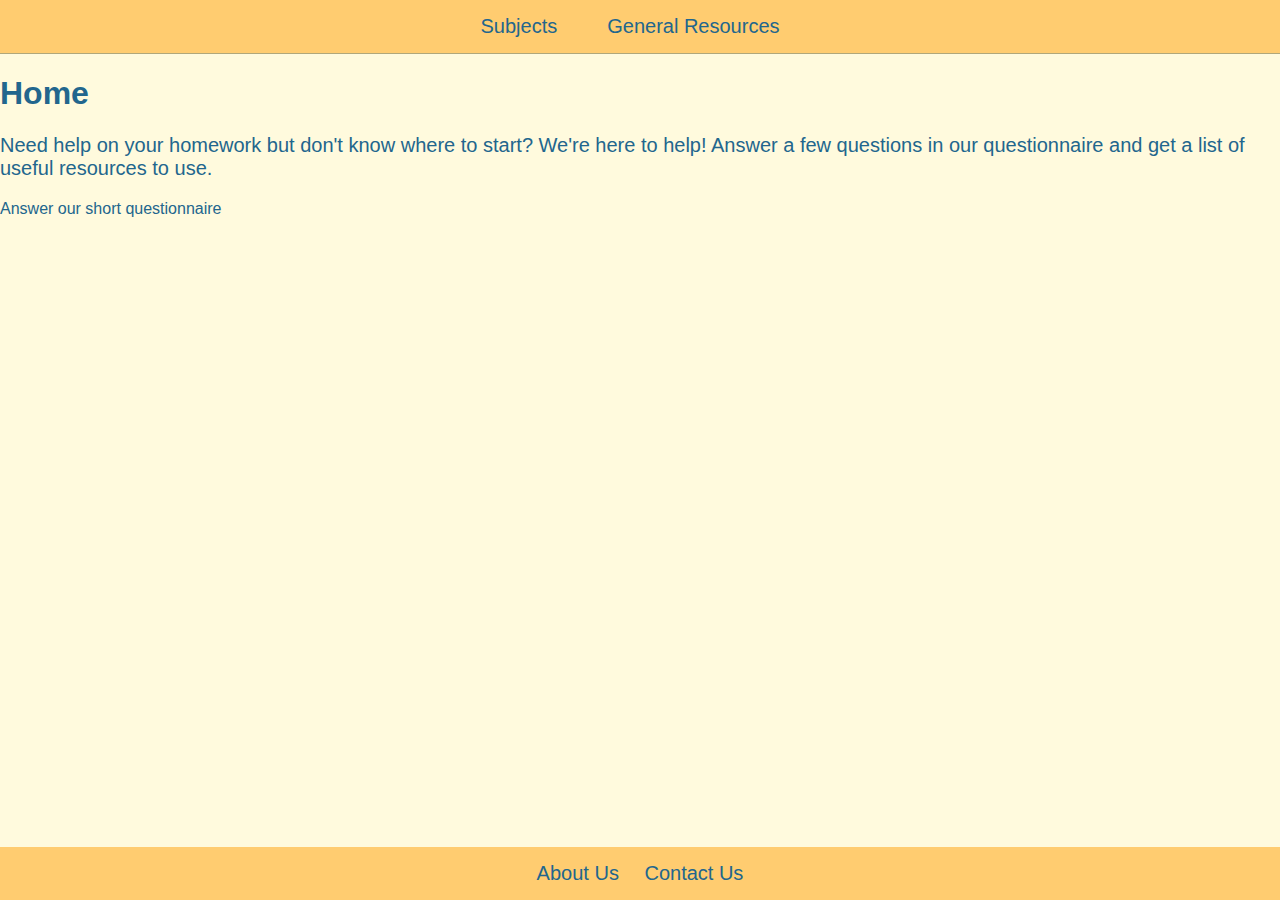
<file: index.html>
<!DOCTYPE html>
<html lang="en">
    <head>
        <title>Team 2</title>
        <link rel="stylesheet" type="text/css" href="styles.css">
    </head>
    <body>
        <header>
            
            
            <script src="nav.js"></script>
        </header>
        <main class="content">
            <h1> Home</h1>
            <P>Need help on your homework but don't know where to start? We're here to help! Answer a few questions in our questionnaire and get a list of useful resources to use.</P>
    <a href="questionnaire.html">Answer our short questionnaire</a>

        </main>
        <footer>
            <a href="aboutus.html">About Us</a>
            <a href="contactus.html">Contact Us</a>
        </footer>
    </body>
</html>
</file>
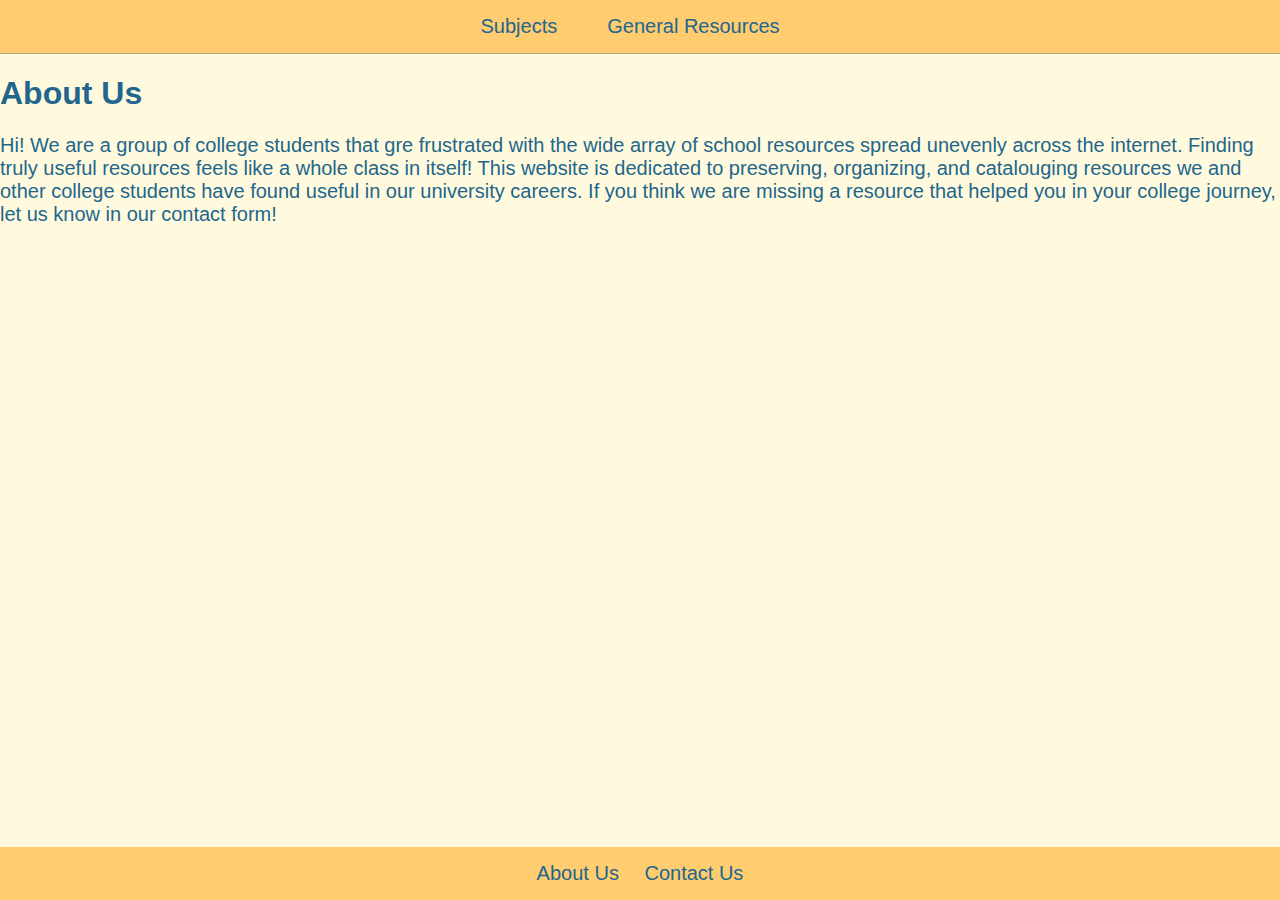
<file: aboutus.html>
<!DOCTYPE html>
<html lang="en">
    <head>
        <title>Team 2</title>
        <link rel="stylesheet" type="text/css" href="styles.css">
    </head>
    <body>
        <header>
            <script src="nav.js"></script>
        </header>
        <main class="content">
            <h1> About Us</h1>
            <P>Hi! We are a group of college students that gre frustrated with the wide array of school resources spread unevenly across the internet. Finding truly useful resources feels like a whole class in itself!
            This website is dedicated to preserving, organizing, and catalouging resources we and other college students have found useful in our university careers. If you think we are missing a resource that helped you in your college journey, let us know in our contact form!</P>
        </main>
        <footer>
            <a href="aboutus.html">About Us</a>
            <a href="contactus.html">Contact Us</a>
        </footer>
    </body>
</html>
</file>
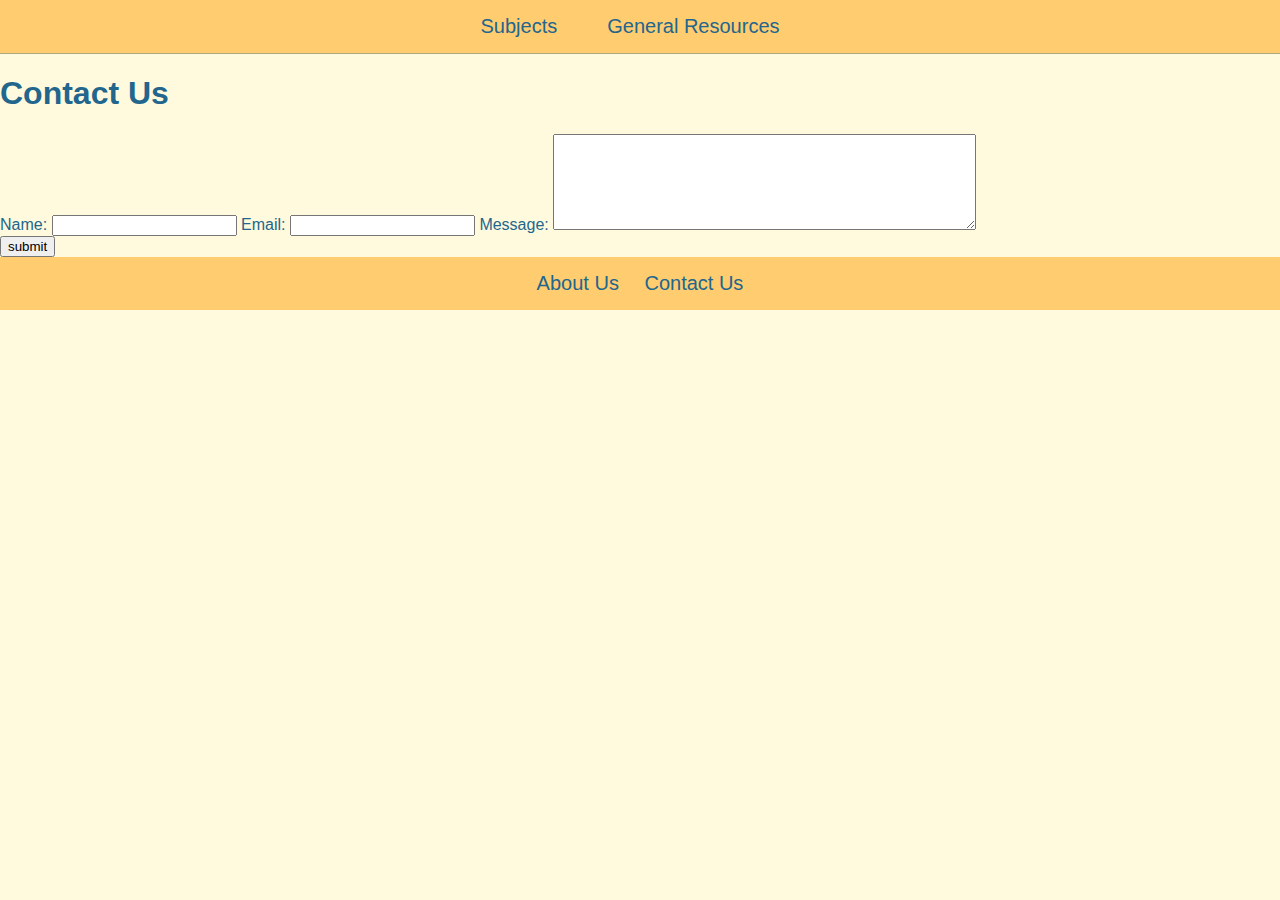
<file: contactus.html>
<!DOCTYPE html>
<html lang="en">
    <head>
        <title> Contact</title>
        <link rel="stylesheet" type="text/css" href="styles.css">
    </head>
    <body>
        <header>
            <script src="nav.js"></script>
        <main>
            <h1> Contact Us</h1>
            <!-- Make sure to set where the form goes to when completing code-->
            <form>
                <label for="name">Name:</label>
                <input type="text" id="name" name="name" required>

                <label for="email">Email:</label>
                <input type="email" id="email" name="email" required>

                <label for="message">Message:</label>
                <textarea id="message" name="message" rows="6" cols="50"></textarea>
            </form>
            <input type="submit" value="submit">
        </main>
        <footer>
            <a href="aboutus.html">About Us</a>
            <a href="contactus.html">Contact Us</a>
    </footer>
    </body>
    
</html>
</file>
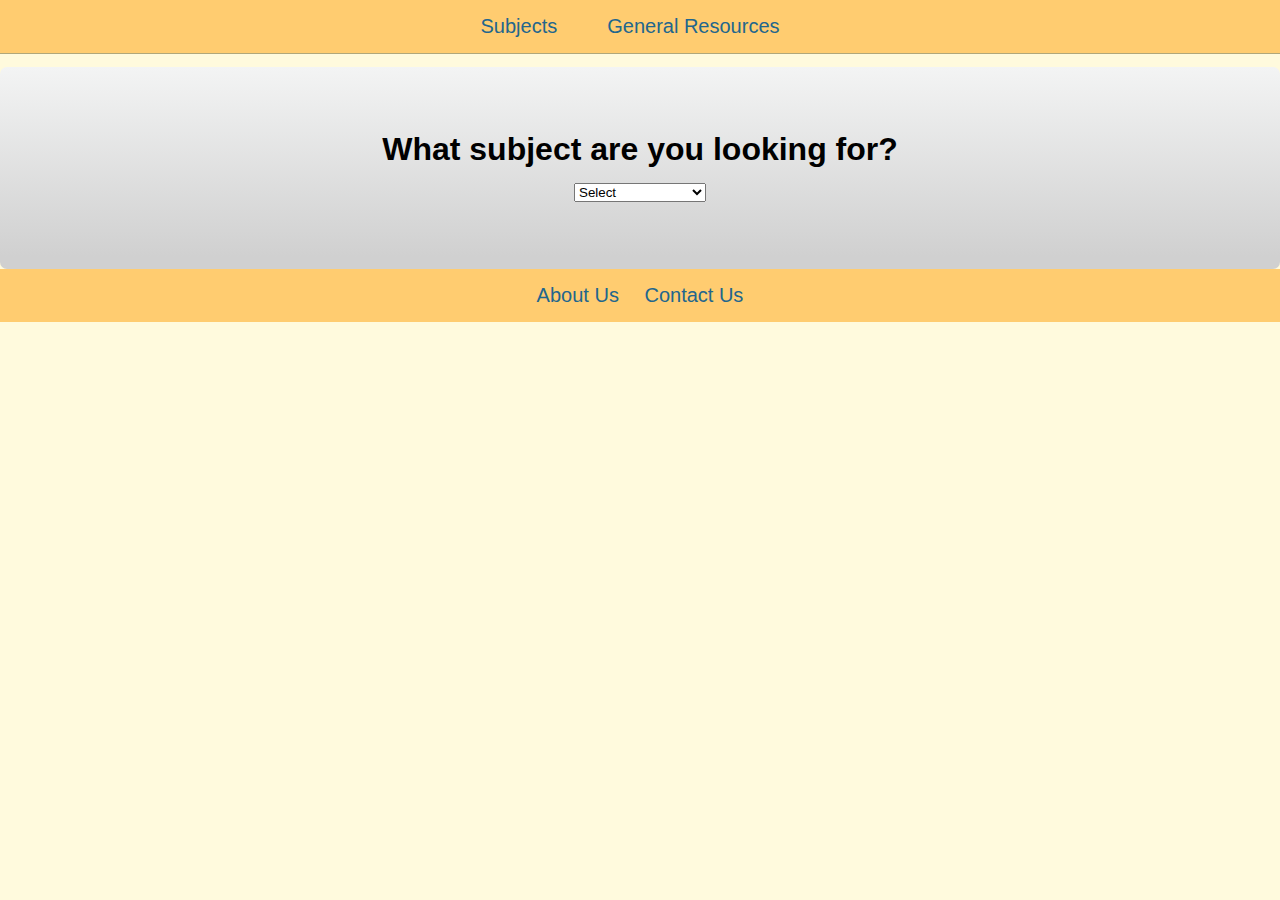
<file: questionnaire.html>
<!DOCTYPE html>
<html>
<head>
  <title>Subject Help Questionnaire</title>
  <link rel="stylesheet" href="styles.css">
</head>
<body>
  <header>
            
            
            <script src="nav.js"></script>
        </header>
<div class="container special-formatting">
  <form id="questionnaire-form">
    <div class="form-group" id="question1">
      <label>What subject are you looking for?</label><br>
      <select class="form-control" id="connection" onchange="showMoreOptions()">
        <option value="">Select</option>
        <option value="math">Math</option>
        <option value="english">English</option>
        <option value="science">Science</option>
        <option value="compsci">Computer Science</option>
      </select>
    </div>

    <!--QUESTION 2-->
    <div class="form-group group-waiting" id="question2">
      <label>Are you looking for general resources?</label>
      <select class="form-control" id="qMath" onchange="phoneControlSelect()">
        <option value="">Select</option>
        <option value="yes">Yes</option>
        <option value="no">No</option>
      </select>
    </div>
    <div id="waiting-result-display1" class="result-display1"><ul>
      <li><a href="https://www.youtube.com/@TheOrganicChemistryTutor" target="_blank">TheOrganicChemistryTutor</a></li>
      <li><a href="https://www.symbolab.com/" target="_blank">Symbolab</a></li>
      <li><a href="https://www.mathway.com" target="_blank">Mathway</a></li>
  </ul> </div>
    <div id="waiting-result-display2"><ul><li>College Algebra
      <ul>
          <li><a href="https://www.khanacademy.org/math/college-algebra" target="_blank">Khan Academy - College Algebra</a></li>
      </ul>
  </li>
  <li>Calculus 
      <ul>
          <li><a href="https://www.khanacademy.org/math/integral-calculus" target="_blank">Khan Academy - Integral Calculus</a></li>
          <li><a href="https://www.khanacademy.org/math/differential-calculus" target="_blank">Khan Academy - Differential Calculus</a></li>
      </ul>
  </li>
  <li>Discrete Mathmatics 
      <ul>
          <li><a href="https://www.compscilib.com/search/discrete-math?onboarding=false" target="_blank">compscilib - Discrete Mathmatics</a></li>
          <li><a href="https://www.codecademy.com/learn/discrete-math" target="_blank">codecademy - Discrete Math</a></li>
      </ul>
  </li></ul></div>

    <!--QUESTION 3-->
    <div class="form-group group-waiting" id="question3">
      <label>Are you looking for general resources?</label>
      <select class="form-control" id="qEnglish" onchange="phoneControlSelect()">
        <option value="">Select</option>
        <option value="yes">Yes</option>
        <option value="no">No</option>
      </select>
    </div>
    <div id="waiting-result-display3"><ul>
      <li><a href="https://www.sparknotes.com/" target="_blank">SparkNotes</a></li>
      <li><a href="https://www.litcharts.com/">LitCharts</a></li>
  </ul> </div>
    <div id="waiting-result-display4"><ul><li>Research
      <ul>
          <li><a href="https://www.jstor.org/" target="_blank">JSTOR</a></li>
      </ul>
  </li>
  <li>Citing Resources
      <ul>
          <li><a href="https://www.bibme.org/" target="_blank">BibMe</a></li>
          <li><a href="https://www.scribbr.com/citation/generator/" target="_blank">Scribbr</a></li>
      </ul>
  </li>
  <li>Grammar
      <ul>
          <li><a href="https://www.grammar-monster.com/" target="_blank">Grammar Monster</a></li>
          <li><a href="https://owl.purdue.edu/owl/general_writing/grammar/index.html" target="_blank">Purdue Owl Grammar Introduction</a></li>
      </ul>
  </li></ul></div>

     <!--QUESTION 4-->
    <div class="form-group group-waiting" id="question4">
      <label>Are you looking for general resources?</label>
      <select class="form-control" id="qScience" onchange="phoneControlSelect()">
        <option value="">Select</option>
        <option value="yes">Yes</option>
        <option value="no">No</option>
      </select>
    </div>
    <div id="waiting-result-display5"><ul>
      <li><a href="https://www.gale.com/general-science" target="_blank">Gale</a></li>
      <li><a href="https://www.nsta.org/topics/general-science/all" target="_blank">National Science Teaching Association</a></li>
  </ul></div>
    <div id="waiting-result-display6"><ul><li>Biology
      <ul>
          <li><a href="https://www.ibiology.org/" target="_blank">I Biology</a></li>
          <li><a href="https://www.khanacademy.org/science/biology" target="_blank">Khan Academy - Biology</a></li>
      </ul>
  </li>
  <li>Chemistry 
      <ul>
          <li><a href="https://www.khanacademy.org/science/chemistry" target="_blank">Khan Academy - Chemistry</a></li>
          <li><a href="https://chemcollective.org/" target="_blank">Chem Collective - Chem Labs</a></li>
      </ul>
  </li>
  <li>Physics
      <ul>
          <li><a href="https://www.khanacademy.org/science/physics" target="_blank">Khan Academy - Physics</a></li>
          <li><a href="https://www.physicsclassroom.com/" target="_blank">Physics Classroom</a></li>
      </ul>
  </li></ul>></div>
    
     <!--QUESTION 5-->
    <div class="form-group group-waiting" id="question5">
      <label>Are you looking for general resources?</label>
      <select class="form-control" id="qCompsci" onchange="phoneControlSelect()">
        <option value="">Select</option>
        <option value="yes">Yes</option>
        <option value="no">No</option>
      </select>
    </div>
    <div id="waiting-result-display7"><ul>
      <li><a href="https://github.com/" target="_blank">Github</a></li>
      <li><a href="https://code.visualstudio.com/" target="_blank">Visual Studio Code</a></li>
      <li><a href="https://www.codecademy.com/resources/blog/coding-projects-for-beginners/" target="_blank">Code Cademy - Projects</a></li>
      <li><a href="https://www.geeksforgeeks.org/" target="_blank">GeeksforGeeks</a></li>
  </ul></div>
    <div id="waiting-result-display8"><ul><li>C++
      <ul>
          <li><a href="https://www.codecademy.com/learn/learn-c-plus-plus?utm_source=ccblog&utm_medium=ccblog&utm_campaign=ccblog&utm_content=cw_coding_projects_beginners_blog" target="_blank">Code Cademy - C++</a></li>
          <li><a href="https://www.w3schools.com/cpp/default.asp" target="_blank">W3schools - C++</a></li>
      </ul>
  </li>
  <li>Java 
      <ul>
          <li><a href="https://www.w3schools.com/java/default.asp" target="_blank">W3schools - Java</a></li>
          <li><a href="https://www.codecademy.com/learn/learn-java?utm_source=ccblog&utm_medium=ccblog&utm_campaign=ccblog&utm_content=cw_coding_projects_beginners_blog" target="_blank">Code Cademy - Java</a></li>
      </ul>
  </li>
  <li>Web Development
      <ul>
          <li><a href="https://www.khanacademy.org/computing/computer-programming" target="_blank">Khan Academy - JavaScript and the Web</a></li>
          <li><a href="https://www.w3schools.com/html/default.asp" target="_blank">W3schools - HTML</a></li>
          <li><a href="https://www.w3schools.com/css/default.asp" target="_blank">W3schools - CSS</a></li>
          <li><a href="https://www.w3schools.com/js/default.asp" target="_blank">W3schools - JavaScript</a></li>
          
          <li><a href="https://www.codecademy.com/learn/learn-html?utm_source=ccblog&utm_medium=ccblog&utm_campaign=ccblog&utm_content=cw_coding_projects_beginners_blog" target="_blank">Code Cademy - HTML</a></li>
          <li><a href="https://www.codecademy.com/learn/learn-css?utm_source=ccblog&utm_medium=ccblog&utm_campaign=ccblog&utm_content=cw_coding_projects_beginners_blog" target="_blank">Code Cademy - CSS</a></li>
          <li><a href="https://www.codecademy.com/learn/introduction-to-javascript?utm_source=ccblog&utm_medium=ccblog&utm_campaign=ccblog&utm_content=cw_coding_projects_beginners_blog" target="_blank">Code Cademy - JavaScript</a></li>
      </ul>
  </li></ul></div>

  </form>
</div>
  <script src="script.js"></script>
  <footer>
            <a href="aboutus.html">About Us</a>
            <a href="contactus.html">Contact Us</a>
        </footer>
</body>
</html>
</file>
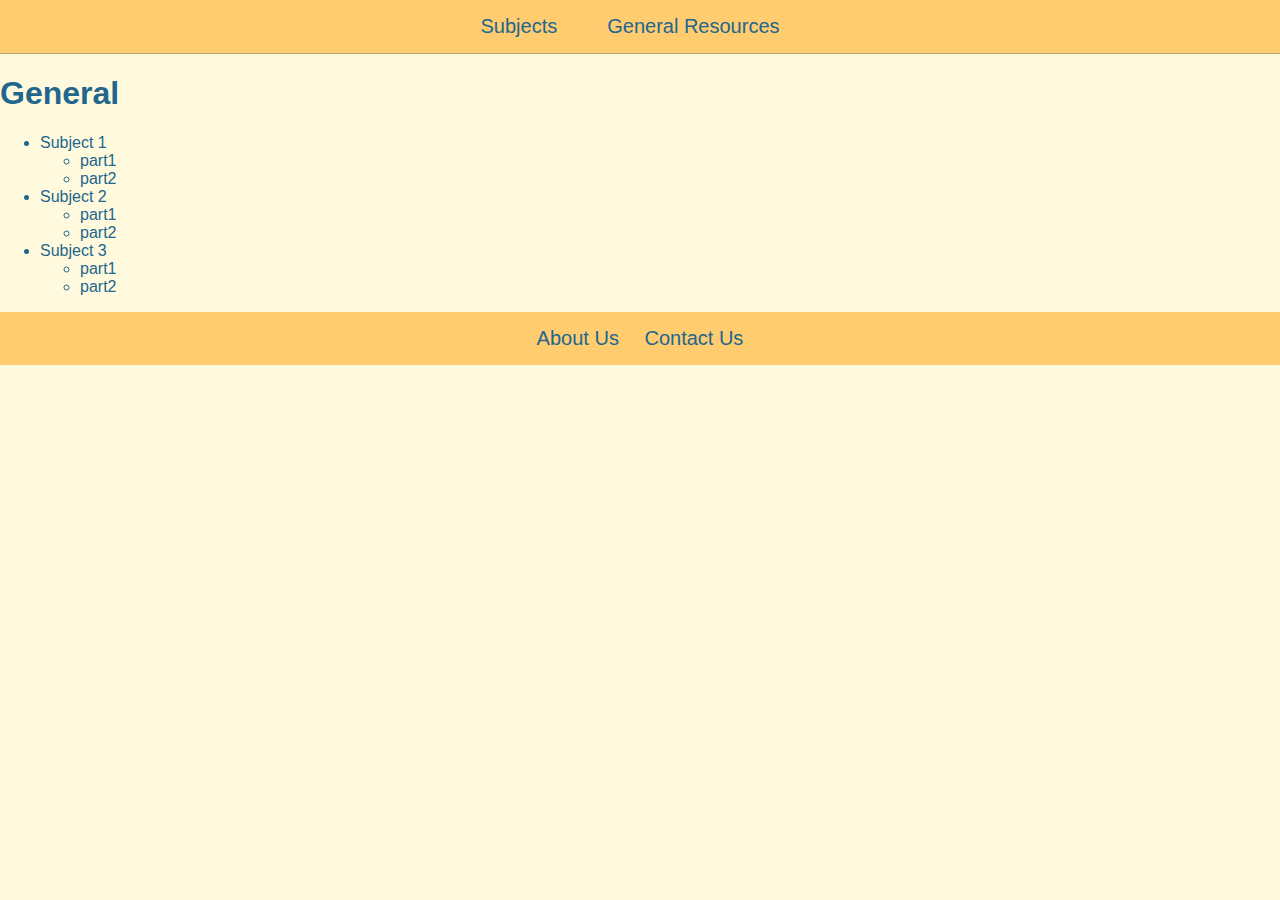
<file: resources.html>
<!DOCTYPE html>
<html lang="en">
    <head>
        <title> Resources</title>
        <link rel="stylesheet" type="text/css" href="styles.css">
    </head>
    <body>
        <header>
            <script src="nav.js"></script>
        </header>
        <main>
            <h1> General </h1>
            <ul>
                <li>Subject 1
                    <ul>
                        <li> part1</li>
                        <li> part2</li>
                    </ul>
                </li>
                <li>Subject 2
                    <ul>
                        <li> part1</li>
                        <li> part2</li>
                    </ul>
                </li>
                <li>Subject 3
                    <ul>
                        <li> part1</li>
                        <li> part2</li>
                    </ul>
                </li>
            </ul>
            
        </main>
        <footer>
            <a href="aboutus.html">About Us</a>
            <a href="contactus.html">Contact Us</a>
        </footer>
    </body>
</html>
</file>
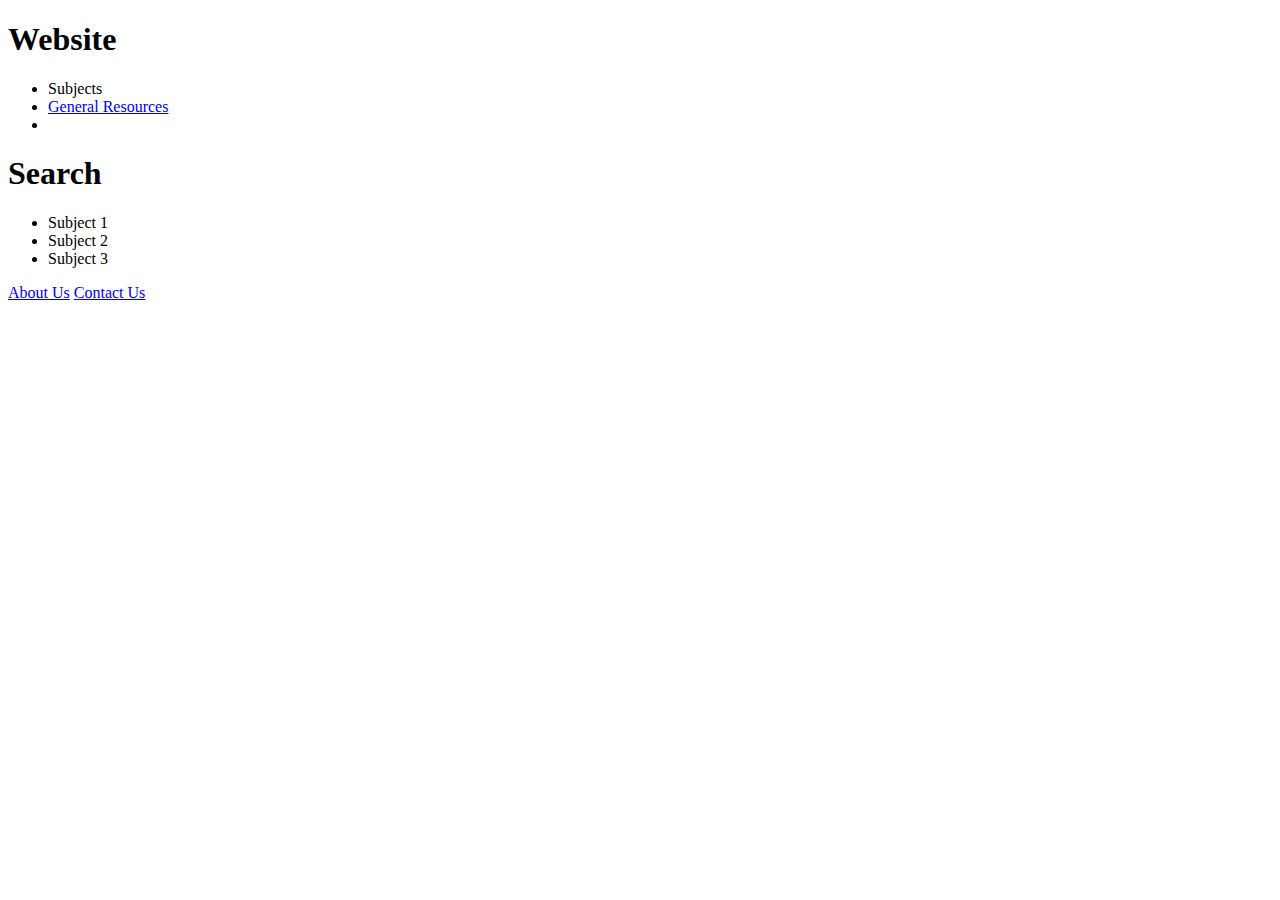
<file: search.html>
<!DOCTYPE html>
<html lang="en">
    <head>
        <title> </title>
        
    </head>
    <body>
        <header>
            <h1> Website</h1>
            <nav>
                <ul>
                    <!-- Make a drop down that has subjects when completing code-->
                    <li><a href=""></a> Subjects</li>
                    <li><a href="resources.html">General Resources</a> </li>
                    <!-- Search bar Make sure to edit when completing code -->
                    <li><a href=""></a> </li>
                </ul>
            </nav>
        </header>
        <main>
            <h1> Search </h1>
            <ul>
                <li>Subject 1 </li>
                <li>Subject 2</li>
                <li>Subject 3 </li>
            </ul>
            
        </main>
        <footer>
            <a href="aboutus.html">About Us</a>
            <a href="contactus.html">Contact Us</a>
        </footer>
    </body>
</html>
</file>
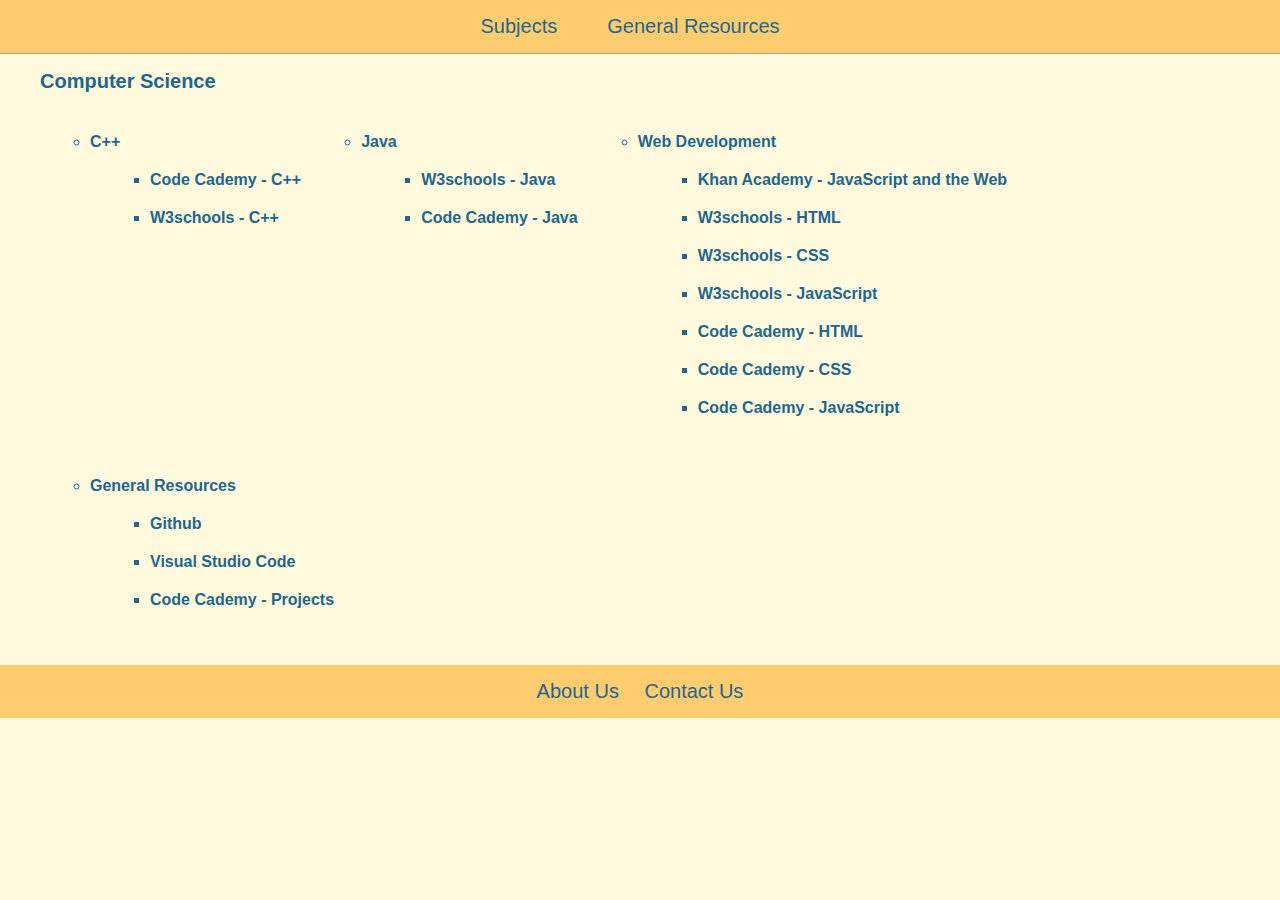
<file: Subjetcs/computerScience.html>
<!DOCTYPE html>
<html lang="en">
    <head>
        <title>Team 2</title>
        <link rel="stylesheet" type="text/css" href="../styles.css">
    </head>
    <body>
        <header>
            <script src="nav.js"></script>
        </header>
        <main>
            <ul>
                <li class="Subject">Computer Science
                     <ul class="type">
                        <li>C++
                            <ul>
                                <li><a href="https://www.codecademy.com/learn/learn-c-plus-plus?utm_source=ccblog&utm_medium=ccblog&utm_campaign=ccblog&utm_content=cw_coding_projects_beginners_blog" target="_blank">Code Cademy - C++</a></li>
                                <li><a href="https://www.w3schools.com/cpp/default.asp" target="_blank">W3schools - C++</a></li>
                            </ul>
                        </li>
                        <li>Java 
                            <ul>
                                <li><a href="https://www.w3schools.com/java/default.asp" target="_blank">W3schools - Java</a></li>
                                <li><a href="https://www.codecademy.com/learn/learn-java?utm_source=ccblog&utm_medium=ccblog&utm_campaign=ccblog&utm_content=cw_coding_projects_beginners_blog" target="_blank">Code Cademy - Java</a></li>
                            </ul>
                        </li>
                        <li>Web Development
                            <ul>
                                <li><a href="https://www.khanacademy.org/computing/computer-programming" target="_blank">Khan Academy - JavaScript and the Web</a></li>
                                <li><a href="https://www.w3schools.com/html/default.asp" target="_blank">W3schools - HTML</a></li>
                                <li><a href="https://www.w3schools.com/css/default.asp" target="_blank">W3schools - CSS</a></li>
                                <li><a href="https://www.w3schools.com/js/default.asp" target="_blank">W3schools - JavaScript</a></li>
                                
                                <li><a href="https://www.codecademy.com/learn/learn-html?utm_source=ccblog&utm_medium=ccblog&utm_campaign=ccblog&utm_content=cw_coding_projects_beginners_blog" target="_blank">Code Cademy - HTML</a></li>
                                <li><a href="https://www.codecademy.com/learn/learn-css?utm_source=ccblog&utm_medium=ccblog&utm_campaign=ccblog&utm_content=cw_coding_projects_beginners_blog" target="_blank">Code Cademy - CSS</a></li>
                                <li><a href="https://www.codecademy.com/learn/introduction-to-javascript?utm_source=ccblog&utm_medium=ccblog&utm_campaign=ccblog&utm_content=cw_coding_projects_beginners_blog" target="_blank">Code Cademy - JavaScript</a></li>
                            </ul>
                        </li>
                        <li>General Resources 
                            <ul>
                                <li><a href="https://github.com/" target="_blank">Github</a></li>
                                <li><a href="https://code.visualstudio.com/" target="_blank">Visual Studio Code</a></li>
                                <li><a href="https://www.codecademy.com/resources/blog/coding-projects-for-beginners/" target="_blank">Code Cademy - Projects</a></li>
                            </ul>
                        </li>
                    </ul>
                </li>
            </ul>
        </main>
        <footer>
            <a href="../aboutus.html">About Us</a>
            <a href="../contactus.html">Contact Us</a>
        </footer>
    </body>
</html>
</file>
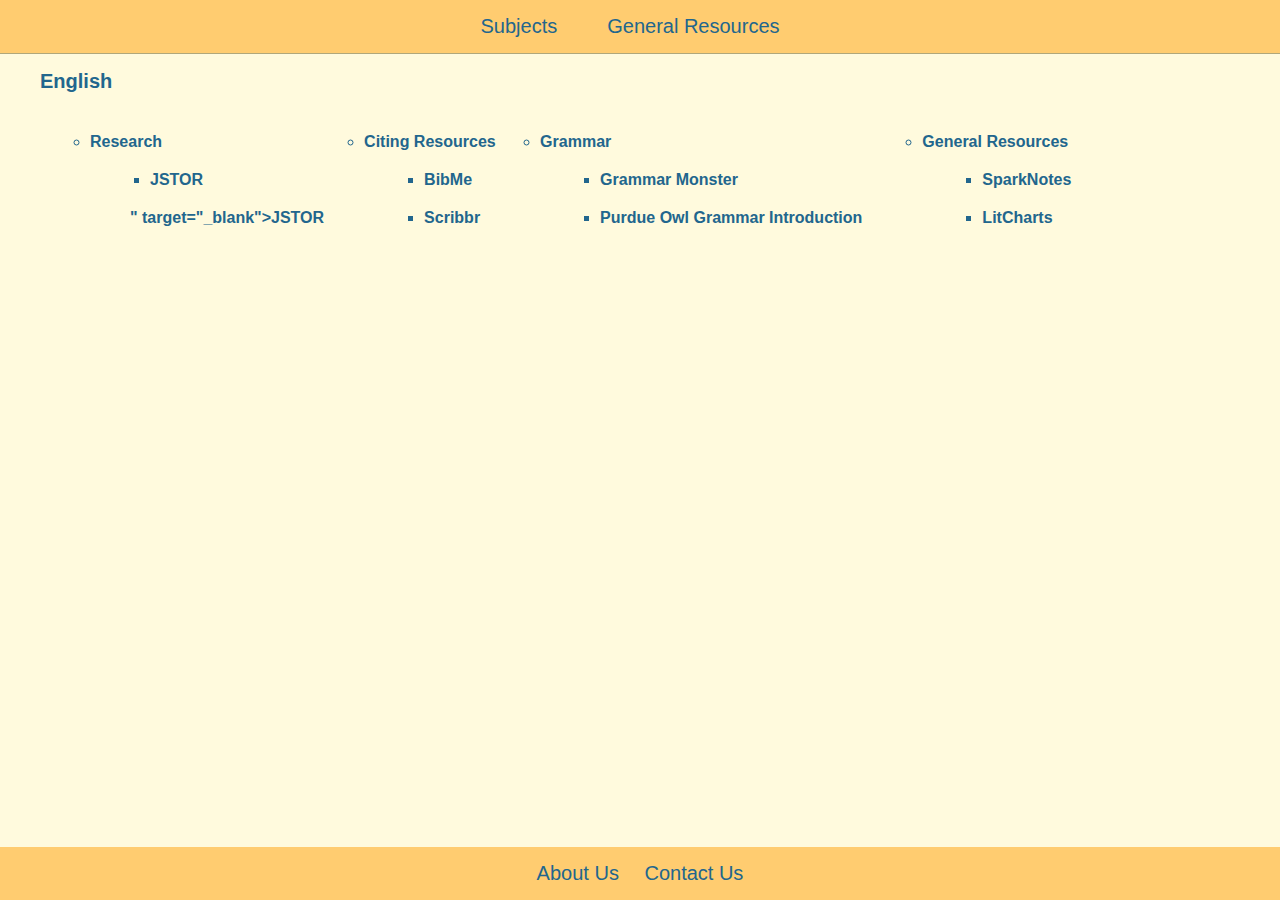
<file: Subjetcs/english.html>
<!DOCTYPE html>
<html lang="en">
    <head>
        <title>Team 2</title>
        <link rel="stylesheet" type="text/css" href="../styles.css">
    </head>
    <body>
        <header>
        <script src="nav.js"></script>
        </header>
        <main class="content">
            <ul>
                <li class="Subject">English
                     <ul class="type">
                        <li>Research
                            <ul>
                                <li><a href="<li><a href="https://www.jstor.org/" target="_blank">JSTOR</a></li>" target="_blank">JSTOR</a></li>
                            </ul>
                        </li>
                        <li>Citing Resources
                            <ul>
                                <li><a href="https://www.bibme.org/" target="_blank">BibMe</a></li>
                                <li><a href="https://www.scribbr.com/citation/generator/" target="_blank">Scribbr</a></li>
                            </ul>
                        </li>
                        <li>Grammar
                            <ul>
                                <li><a href="https://www.grammar-monster.com/" target="_blank">Grammar Monster</a></li>
                                <li><a href="https://owl.purdue.edu/owl/general_writing/grammar/index.html" target="_blank">Purdue Owl Grammar Introduction</a></li>
                            </ul>
                        </li>
                        <li>General Resources 
                            <ul>
                                <li><a href="https://www.sparknotes.com/" target="_blank">SparkNotes</a></li>
                                <li><a href="https://www.litcharts.com/">LitCharts</a></li>
                            </ul>
                        </li>
                    </ul>
                </li>
            </ul>
        </main>
        <footer>
            <a href="../aboutus.html">About Us</a>
            <a href="../contactus.html">Contact Us</a>
        </footer>
    </body>
</html>
</file>
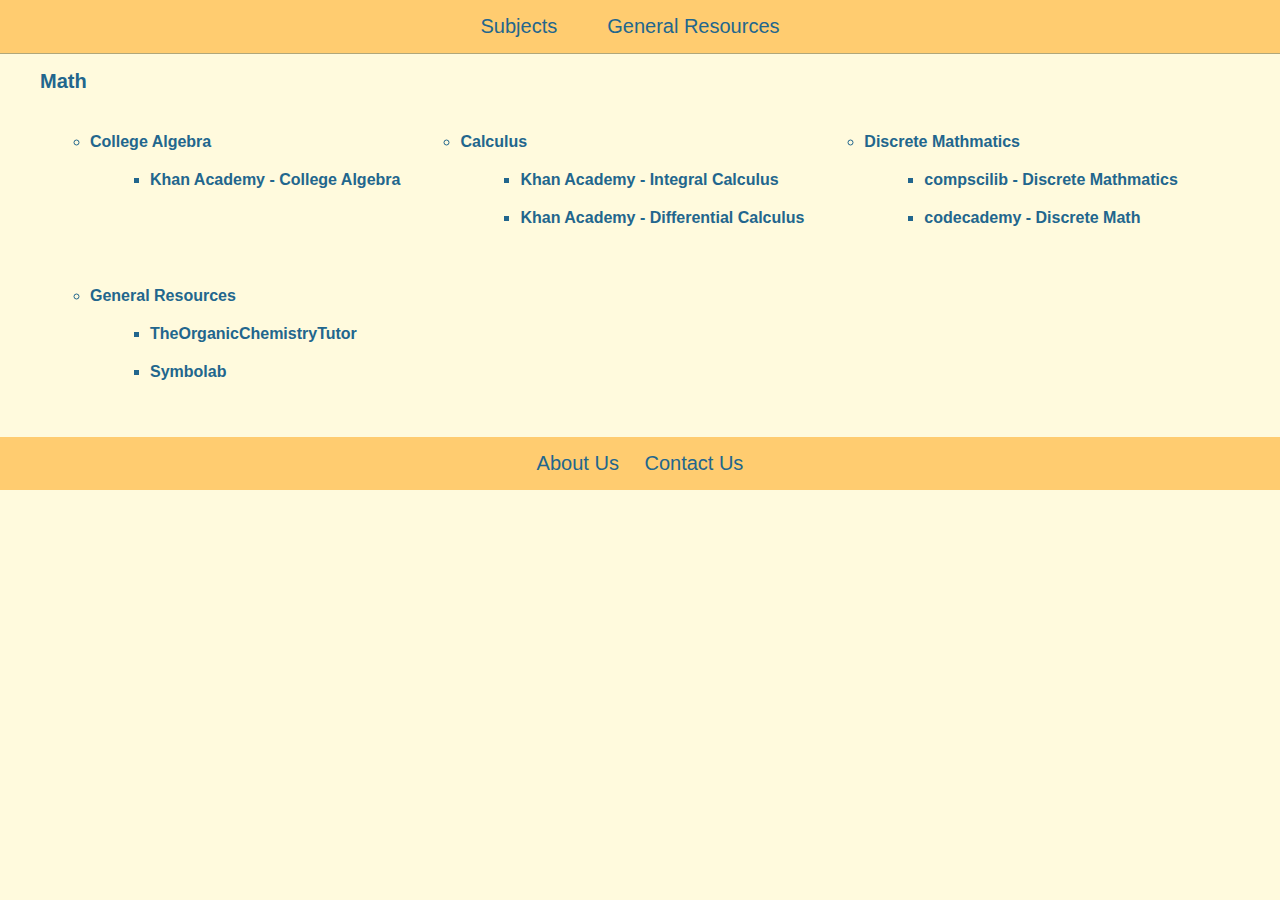
<file: Subjetcs/Math.html>
<!DOCTYPE html>
<html lang="en">
    <head>
        <title>Team 2</title>
        <link rel="stylesheet" type="text/css" href="../styles.css">
    </head>
    <body>
        <header>
        <script src="nav.js"></script>
        </header>
        <main>
            <ul>
                <li class="Subject">Math
                     <ul class="type">
                        <li>College Algebra
                            <ul>
                                <li><a href="https://www.khanacademy.org/math/college-algebra" target="_blank">Khan Academy - College Algebra</a></li>
                            </ul>
                        </li>
                        <li>Calculus 
                            <ul>
                                <li><a href="https://www.khanacademy.org/math/integral-calculus" target="_blank">Khan Academy - Integral Calculus</a></li>
                                <li><a href="https://www.khanacademy.org/math/differential-calculus" target="_blank">Khan Academy - Differential Calculus</a></li>
                            </ul>
                        </li>
                        <li>Discrete Mathmatics 
                            <ul>
                                <li><a href="https://www.compscilib.com/search/discrete-math?onboarding=false" target="_blank">compscilib - Discrete Mathmatics</a></li>
                                <li><a href="https://www.codecademy.com/learn/discrete-math" target="_blank">codecademy - Discrete Math</a></li>
                            </ul>
                        </li>
                        <li>General Resources 
                            <ul>
                                <li><a href="https://www.youtube.com/@TheOrganicChemistryTutor" target="_blank">TheOrganicChemistryTutor</a></li>
                                <li><a href="https://www.symbolab.com/" target="_blank">Symbolab</a></li>
                            </ul>
                        </li>
                    </ul>
                </li>
            </ul>
        </main>
        <footer>
            <a href="../aboutus.html">About Us</a>
            <a href="../contactus.html">Contact Us</a>
        </footer>
    </body>
</html>
</file>
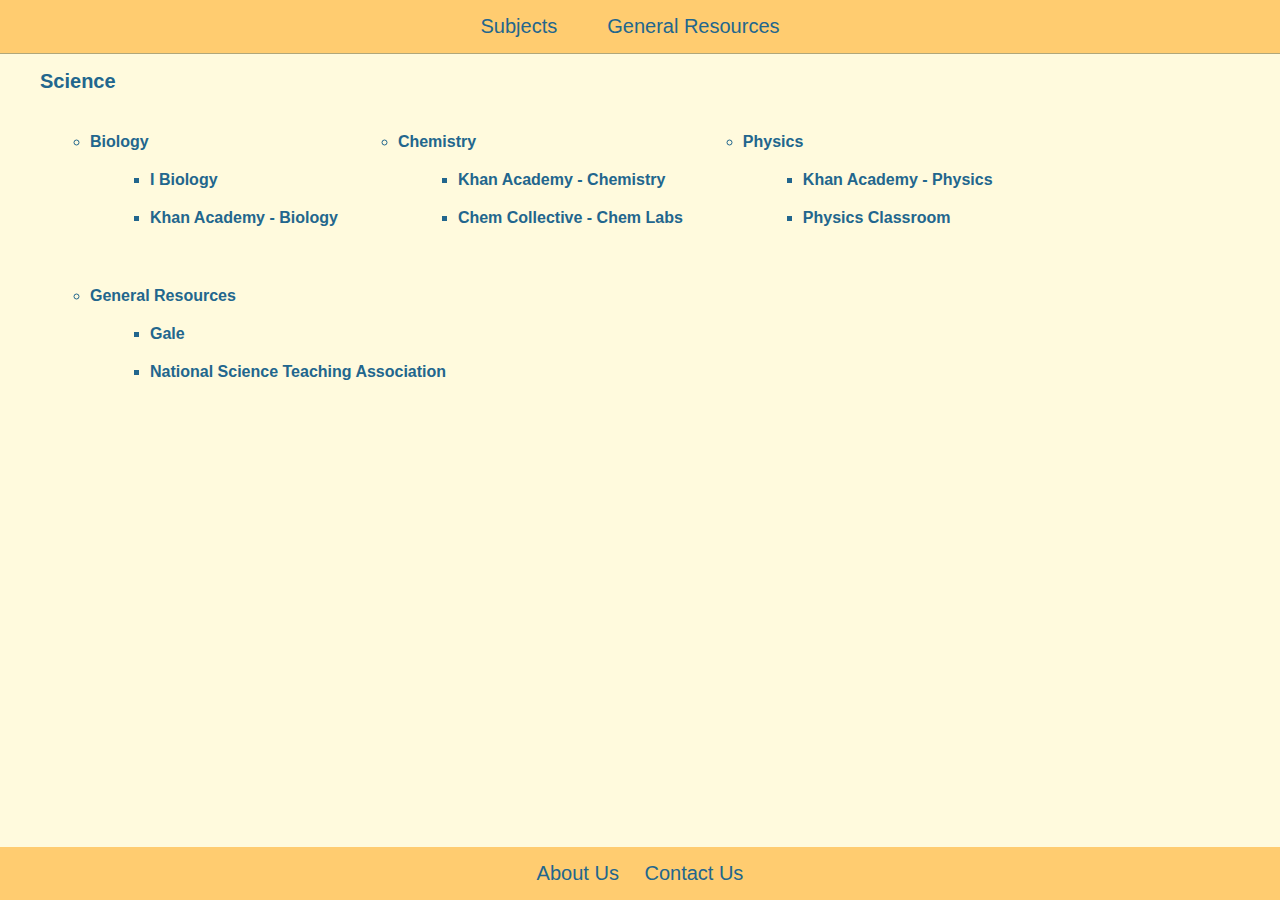
<file: Subjetcs/science.html>
<!DOCTYPE html>
<html lang="en">
    <head>
        <title>Team 2</title>
        <link rel="stylesheet" type="text/css" href="../styles.css">
    </head>
    <body>
        <header>
            <script src="nav.js"></script>
        </header>
        <main class="content">
            <ul>
                <li class="Subject">Science
                     <ul class="type">
                        <li>Biology
                            <ul>
                                <li><a href="https://www.ibiology.org/" target="_blank">I Biology</a></li>
                                <li><a href="https://www.khanacademy.org/science/biology" target="_blank">Khan Academy - Biology</a></li>
                            </ul>
                        </li>
                        <li>Chemistry 
                            <ul>
                                <li><a href="https://www.khanacademy.org/science/chemistry" target="_blank">Khan Academy - Chemistry</a></li>
                                <li><a href="https://chemcollective.org/" target="_blank">Chem Collective - Chem Labs</a></li>
                            </ul>
                        </li>
                        <li>Physics
                            <ul>
                                <li><a href="https://www.khanacademy.org/science/physics" target="_blank">Khan Academy - Physics</a></li>
                                <li><a href="https://www.physicsclassroom.com/" target="_blank">Physics Classroom</a></li>
                            </ul>
                        </li>
                        <li>General Resources 
                            <ul>
                                <li><a href="https://www.gale.com/general-science" target="_blank">Gale</a></li>
                                <li><a href="https://www.nsta.org/topics/general-science/all" target="_blank">National Science Teaching Association</a></li>
                            </ul>
                        </li>
                    </ul>
                </li>
            </ul>
        </main>
        <footer>
            <a href="../aboutus.html">About Us</a>
            <a href="../contactus.html">Contact Us</a>
        </footer>
    </body>
</html>
</file>
<file: styles.css>
/* Base styles for larger screens */
nav {
    width: 100%;
    font-size: 20px;
    border-bottom: solid .05px #22668d5b;
    background-color: #FFCC70;
}

nav ul {
    list-style: none;
    display: flex;
    flex-wrap: wrap;
    justify-content: center;
    padding: 0px 15px;
    margin: 0;
    color: #333;
}

nav ul li {
    position: relative;
    margin-right: 20px;
    padding: 5px;
}

nav ul li a {
    display: flex;
    text-decoration: none;
    transition: text-decoration 0.5s;
    padding: 10px;
    display: block;
    color: #22668d;
}

nav ul li a:hover {
    text-decoration: underline;
}
.nav-icon {
    display: none;
}


@media screen and (max-width: 600px) {
    nav ul {
        flex-direction: column;
        align-items: center;
    }

    nav ul li {
        margin-right: 0;
        margin-bottom: 10px;
    }

    .dropdown-box {
        width: 100%; 
    }
    .nav-icon {
        display: block;
        text-align: left;
        padding: 10px;
        cursor: pointer;
        color: #22668d;
    }

    nav ul {
        display: none; 
    }

    nav ul.show {
        display: flex;
    }
}

footer {
    font-size: 20px;
    background-color: #FFCC70;
    text-align: center;
    padding: 15px;
    justify-content:space-between;
}
footer a {
    
    padding: 10px;
}

.dropdown-box {
    position: absolute;
    background-color: #fffadd;
    width: 200px;
    box-shadow: 0px 8px 16px 0px #22668d48;
    z-index: 1;
    padding: 10px;
    display: none; 
}
.dropdown-box.show {
    display: block;
}

.dropdown-box a {
    padding: 5px;
    transition: text-decoration 0.5s;
}

.dropdown-box a:hover {
    text-decoration: underline;
}

:root {
    font-family: Helvetica, Arial, sans-serif;
    font-size: 16px;
    background-color: #fffadd;
    color: #22668d;
}

.type {
    display: flex;
    flex-wrap: wrap;
    font-size: 16px;
    padding: 20px 0px 0px 30px;
}

.type li {
    margin: 20px;
}

body {
    display: flex;
    flex-direction: column;
    min-height: 100vh; 
    margin: 0;
    
}
.content{
    flex: 1;
}
a {
    text-decoration: none;
    color: #22668d;
    transition: text-decoration 0.5s;
}

a:hover {
    text-decoration: underline;
}

.Subject {
    font-size: 20px;
    font-weight: bold;
    list-style: none;
}

#services-box {
    display: none;
}

.dropdown-box.show {
    display: block;
}
#services-box.show {
    display: block;
}
.dropdown-header {
    display: flex;
    align-items: center;
}
.arrow {
    display: inline-block;
    margin-left: 0px; 
    color: #22668d;
}

.arrow.up {
    transform: rotate(180deg);
}
#question1 {
  text-align:center;
}
#question2 {
  text-align:center;
}
#question3 {
  text-align:center;
}
#question4 {
  text-align:center;
}
.icon-container{
  display: grid;
  grid-template-rows:1fr;
  grid-template-columns:1fr;
  grid-row-gap:5px;
  justify-items:center;
  margin-bottom:2%;
  
  
}

.icon-container img {
  background-color:whitesmoke;
  margin:0;
}
.icon-container > img.bc-up-cam {
  min-width:400px;
}




/*******OVERALL MAIN CONTAINER FORMATTING******/
.special-formatting {
  margin-top: 1%;
  font-weight: 700;
  font-size:2em;
  color: black;
background: rgb(243,244,244);
background: -moz-linear-gradient(180deg, rgba(243,244,244,1) 0%, rgba(208,208,208,1) 94%);
background: -webkit-linear-gradient(180deg, rgba(243,244,244,1) 0%, rgba(208,208,208,1) 94%);
background: linear-gradient(180deg, rgba(243,244,244,1) 0%, rgba(208,208,208,1) 94%);
filter: progid:DXImageTransform.Microsoft.gradient(startColorstr="#f3f4f4",endColorstr="#d0d0d0",GradientType=1);
  padding: 5%;
  border-radius: 7px;
}
/*******FORMATS PARAGRAPH TAG******/
p {
  font-size: 20px;
}

/*******HOLDS BACKUP CAMERA QUESTIONS HIDDEN PENDING SELECTION******/
.group-waiting {
  display: none;
}
/*******HOLDS ANDROID AUTO/APPLE CARPLAY RESULTS HIDDEN******/
.waiting {
  display: none;
}
/*****FORMATS BULLETED LIST INSIDE OF RESULTS CIRCLES****/
.bullet-offset li {
  margin-left: 20%;
  text-align: left;
}
#waiting-result-display1 {
  display: none;
}
#waiting-result-display2 {
  display: none;
}
#waiting-result-display3 {
  display: none;
}
#waiting-result-display4 {
  display: none;
}
#waiting-result-display5 {
  display: none;
}
#waiting-result-display6 {
  display: none;
}
#waiting-result-display7 {
  display: none;
}#waiting-result-display8 {
  display: none;
}
/*******ARESULT FORMATTING 1******/
.waiting-result-display1 {
  text-align:center;
  background-color:white;
}
.result-display1 p {
  font-size:1.5em;
  margin-bottom:0;
}
.result-display1 img{
  margin-top:0;
  text-align:center;
  min-width:50vw;
}
/******* RESULT FORMATTING 2******/
.result-display2 {
background-color:white;
  }
</file>
